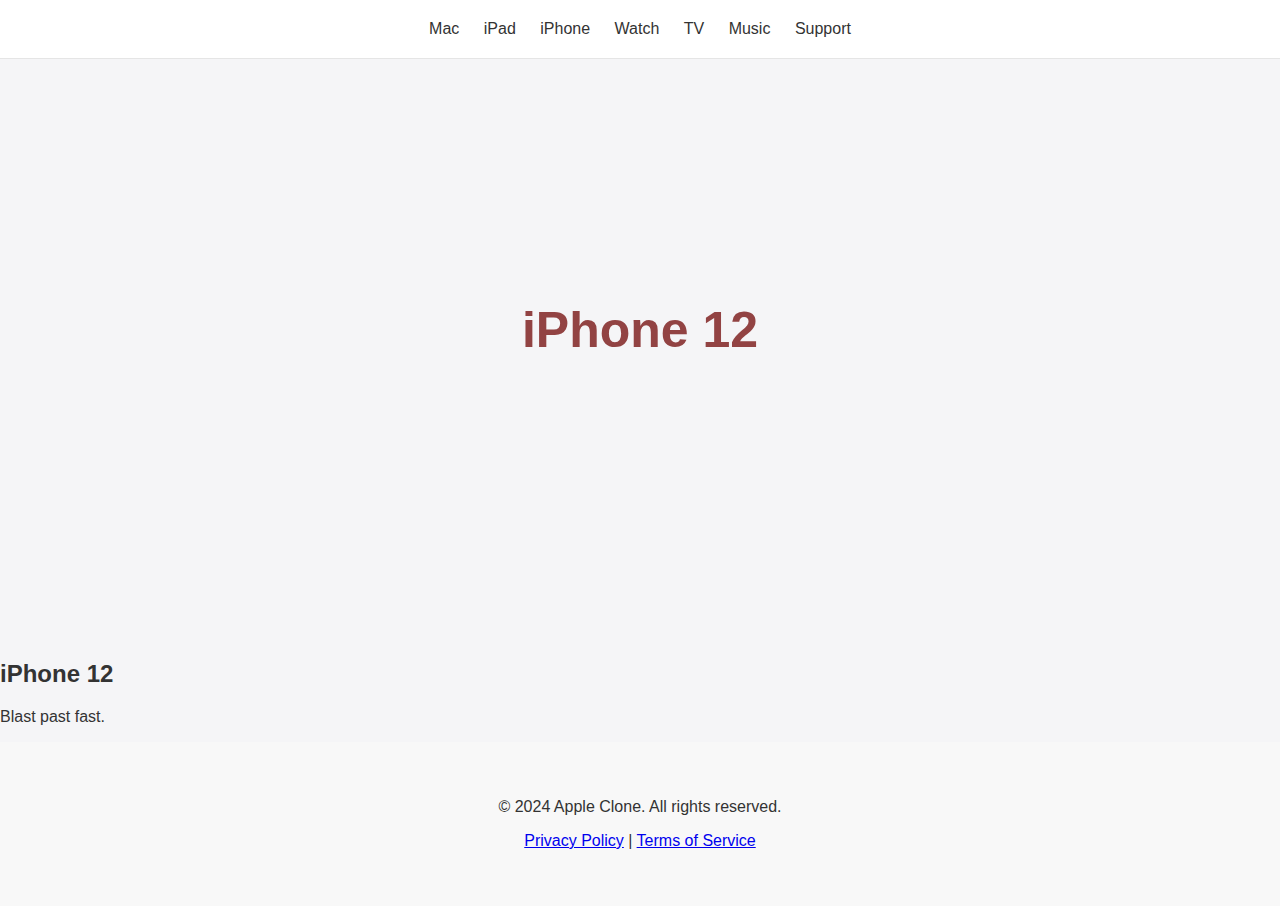
<file: apple/apple.html>
<!DOCTYPE html>
<html lang="en">
<head>
    <meta charset="UTF-8">
    <meta name="viewport" content="width=device-width, initial-scale=1.0">
    <title>Apple Clone</title>
    <style>
        body {
            margin: 0;
            font-family: -apple-system, BlinkMacSystemFont, "Segoe UI", Roboto, "Helvetica Neue", Arial, sans-serif;
            background-color: #f5f5f7;
            color: #333;
        }
        header {
            background-color: #fff;
            border-bottom: 1px solid #e5e5e5;
            position: fixed;
            width: 100%;
            top: 0;
            left: 0;
            z-index: 1000;
        }
        .container {
            max-width: 1200px;
            margin: 0 auto;
            padding: 10px 90px;
        }
        .navbar {
            display: flex;
            justify-content: space-around;
            align-items: center;
            padding: 10px 0;
        }
        .navbar a {
            text-decoration: none;
            color: #333;
            padding: 10px;
        }
        .navbar a:hover {
            color: #0071e3;
        }
        .main {
            margin-top: 20px; /*controls the text samsung 12 movement up and down*/
            padding: 10px;
        }
        .hero {
            background: url('https://www.apple.com/v/home/aw/images/heroes/iphone-12/hero_iphone12__d51ddqcc7oqe_large.jpg') no-repeat center center/cover;
            height: 600px;
            display: flex;
            justify-content: center;
            align-items: center;
            color: rgb(146, 67, 67);
            text-align: center;
        }
        .hero h1 {
            font-size: 50px;
            margin: 0;
        }
        .products {
            display: flex;
            justify-content: space-around;
            flex-wrap: wrap;
            margin-top: 40px;
        }
        .product {
            background-color: #fff;
            box-shadow: 0 1px 3px rgba(0,0,0,0.1);
            border-radius: 8px;
            margin: 20px;
            width: calc(33% - 40px);
            text-align: center;
            padding: 20px;
        }
        .product img {
            max-width: 100%;
            height: auto;
            border-bottom: 1px solid #e5e5e5;
            padding-bottom: 20px;
            margin-bottom: 20px;
        }
        .footer {
            background-color: #f8f8f8;
            padding: 40px 20px;
            text-align: center;
        }
    </style>
</head>
<body>
    <header>
        <div class="container">
            <div class="navbar">
                
                <nav>
                    <a href="#">Mac</a>
                    <a href="#">iPad</a>
                    <a href="#">iPhone</a>
                    <a href="#">Watch</a>
                    <a href="#">TV</a>
                    <a href="#">Music</a>
                    <a href="#">Support</a>
                </nav>
            </div>
        </div>
    </header>
    <main class="main">
        <div class="hero">
            <h1>iPhone 12</h1>
        </div>
    </main>
    <h2>iPhone 12</h2>
                <p>Blast past fast.</p>
    <footer class="footer">
        <p>© 2024 Apple Clone. All rights reserved.</p>
        <p><a href="#">Privacy Policy</a> | <a href="#">Terms of Service</a></p>
    </footer>
</body>
</html>
</file>
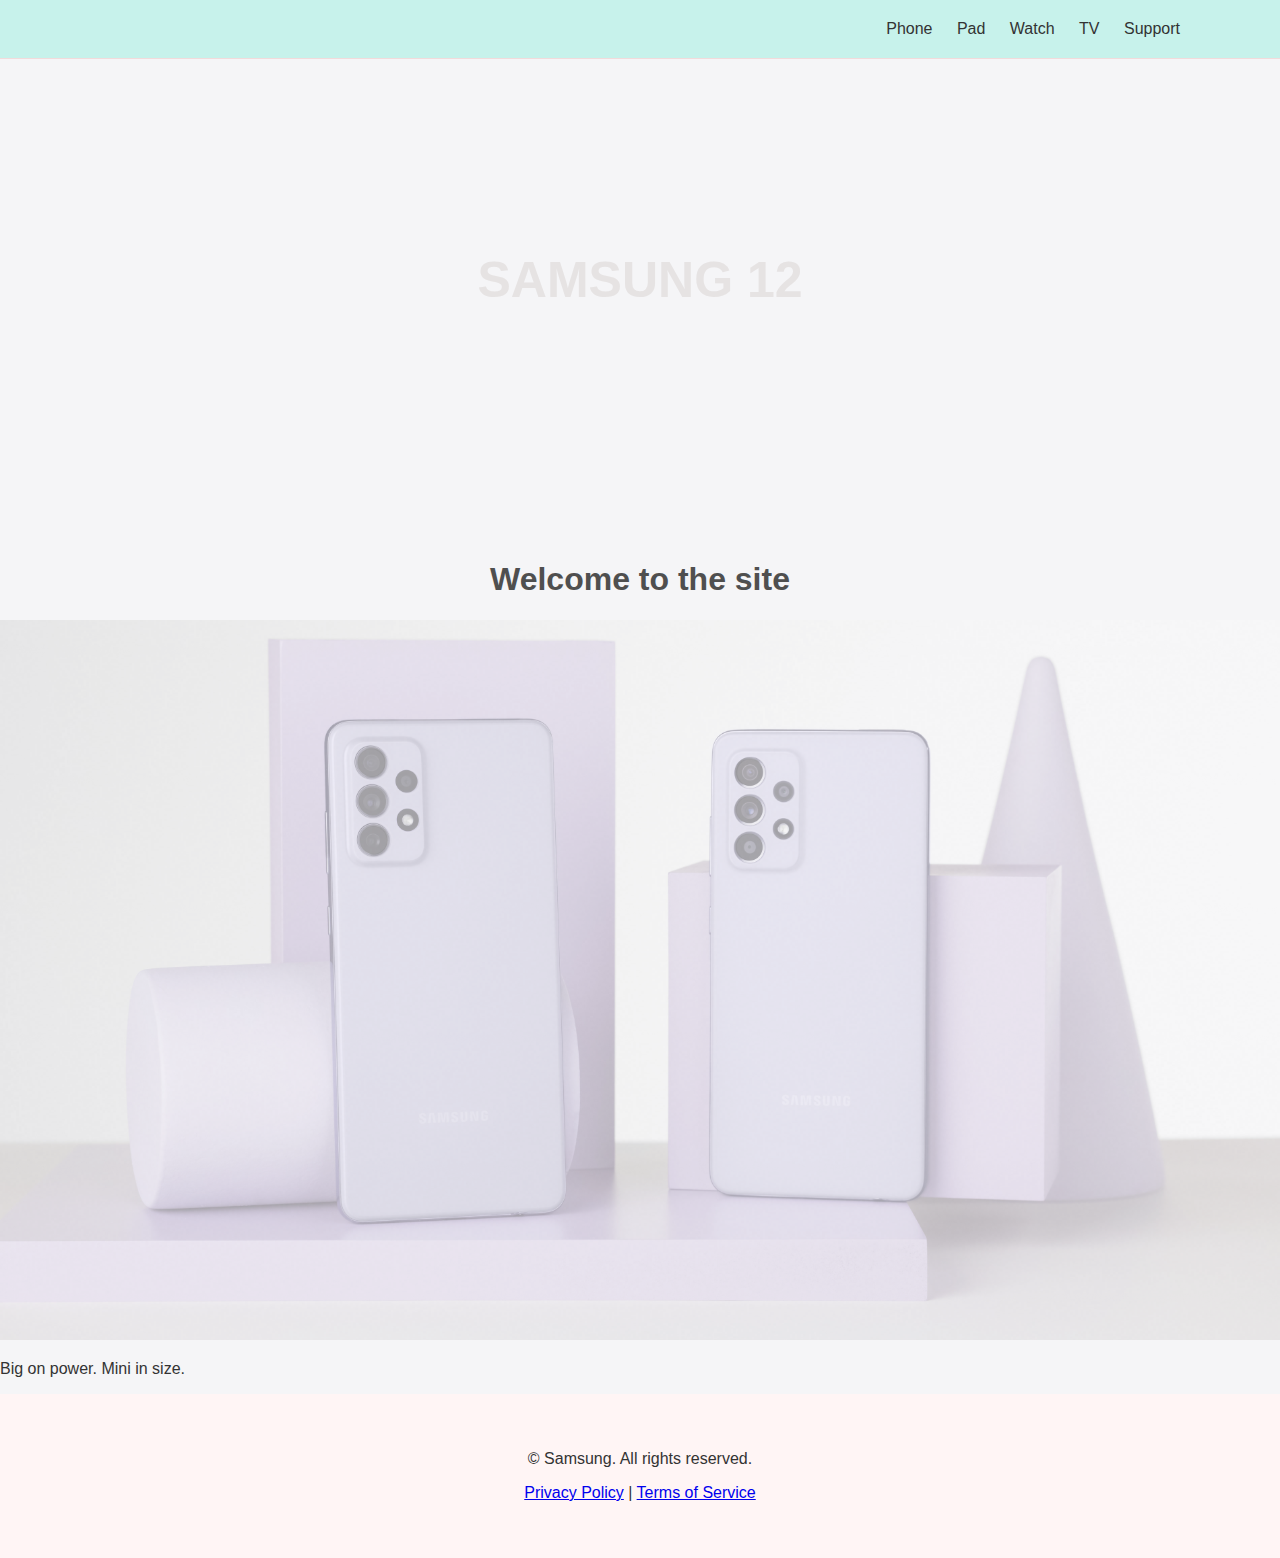
<file: samsung/samsung.html>
<!DOCTYPE html>
<html lang="en">
<head>
    <meta charset="UTF-8">
    <meta name="viewport" content="width=device-width, initial-scale=1.0">
    <title>Samsung</title>
    <style>
         body {
            margin: 0;
            font-family: -apple-system, BlinkMacSystemFont, "Segoe UI", Roboto, "Helvetica Neue", Arial, sans-serif;
            background-color: #f5f5f7;
            color: #333;
        }
        header{
            background-color: hwb(170 78% 5%);
            border-bottom: 1px solid hwb(0 86% 5%);
            width: 100%; /*controls width of navbar*/
            left: 0%;
            top: 0;
            z-index: 1000; /*controls transpirency of navbar*/
            position: fixed;
        }
        .container{
            max-width: 1200px;
            padding: 10px 90px; /*controls position of texts inside navbar*/
            margin: 0px auto;
        }
        .sam-navbar{
            display: flex;
            justify-content: right;
            align-items: center;
            padding: 10px 0px; /*controls the size of navbar*/
        }
        .sam-navbar a{
            text-decoration: none;
            color: #333;
            padding: 10px; /*gap between <a> tags in navbar*/
        }
        .sam-navbar a:hover {
            color: #0071e3;
        }
        
        .main {
            margin-top: 20px; /*controls the text samsung 12 movement up and down*/
            padding: 10px;
        }
        .hero{ /*for text samsung 12 */
            height: 500px;
            display: flex;
            justify-content: center;
            align-items: center;
            color: hwb(0 89% 10%);
            text-align: center;
        }
        .hero h1 { /*controls the font (samsung)*/
            font-size: 50px;
            margin: 0px;
        }

        .welcome h1{
            color: hsl(0, 0%, 31%);
            text-align: center;
        }

        .sam-img{
           opacity: 40%;
        }
        .footer{
           text-align: center;
           background-color: hsl(0, 100%, 98%);
           padding: 40px 20px;
        
}
        
    </style>
</head>
<body>

    <header>
        <div class="container">
            <div class="sam-navbar">
                <nav>
                    <a href="#">Phone</a>
                    <a href="#">Pad</a>
                    <a href="#">Watch</a>
                    <a href="#">TV</a>
                    <a href="#">Support</a>

                </nav>
            </div>
        </div>
    </header>
   <main class="main">
        <div class="hero">
            <h1>SAMSUNG 12</h1>
        </div>
   </main>
   <div class="welcome">
         <h1>Welcome to the site</h1>
   </div>
<div class="sam-img">
   <img src="/Img/Samsung(samsung).jpg" height="60%" width="100%">
</div>
                    <p>Big on power. Mini in size.</p>
                    <footer class="footer">
                        <p>© Samsung. All rights reserved.</p>
                        <p><a href="#">Privacy Policy</a> | <a href="#">Terms of Service</a></p>
                       </footer>
</body>
</html>
</file>
